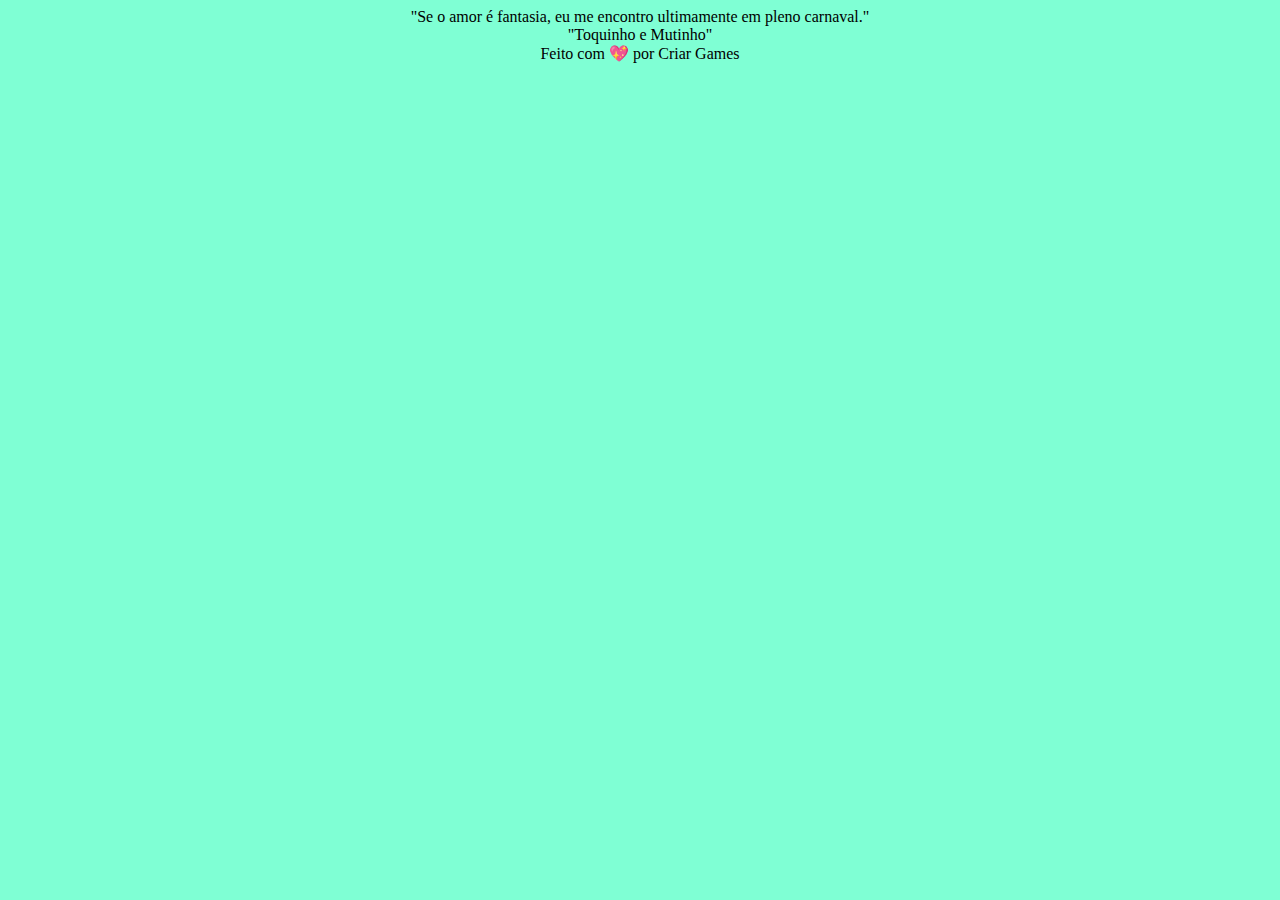
<file: lovePhrases/index.html>
<!DOCTYPE html>
<html lang="en">

<head>
    <meta charset="UTF-8">
    <meta http-equiv="X-UA-Compatible" content="IE=edge">
    <meta name="viewport" content="width=device-width, initial-scale=1.0">
    <title> Dia dos Pais </title>

    <link rel="stylesheet" type="text/css" href="./style.css">
</head>

<body>
    <section class="container">
        <div class="phrase">
            "Se o amor é fantasia, eu me encontro ultimamente em pleno carnaval."
        </div>
        <div>
            "Toquinho e Mutinho"
        </div>

        <footer>
            <div>
                Feito com 💖 por Criar Games
            </div>
        </footer>
    </section>

    <script src="./lovePhases.js"></script>
</body>

</html>
</file>
<file: lovePhrases/style.css>
body {
    background-color: aquamarine;

}
.container {
    display: flex;
    flex-direction: column;
    align-items: center;
    
}

.phrase {
    color:black;
    
}
.author {
    color: brown;

}

.footer {

}
</file>
